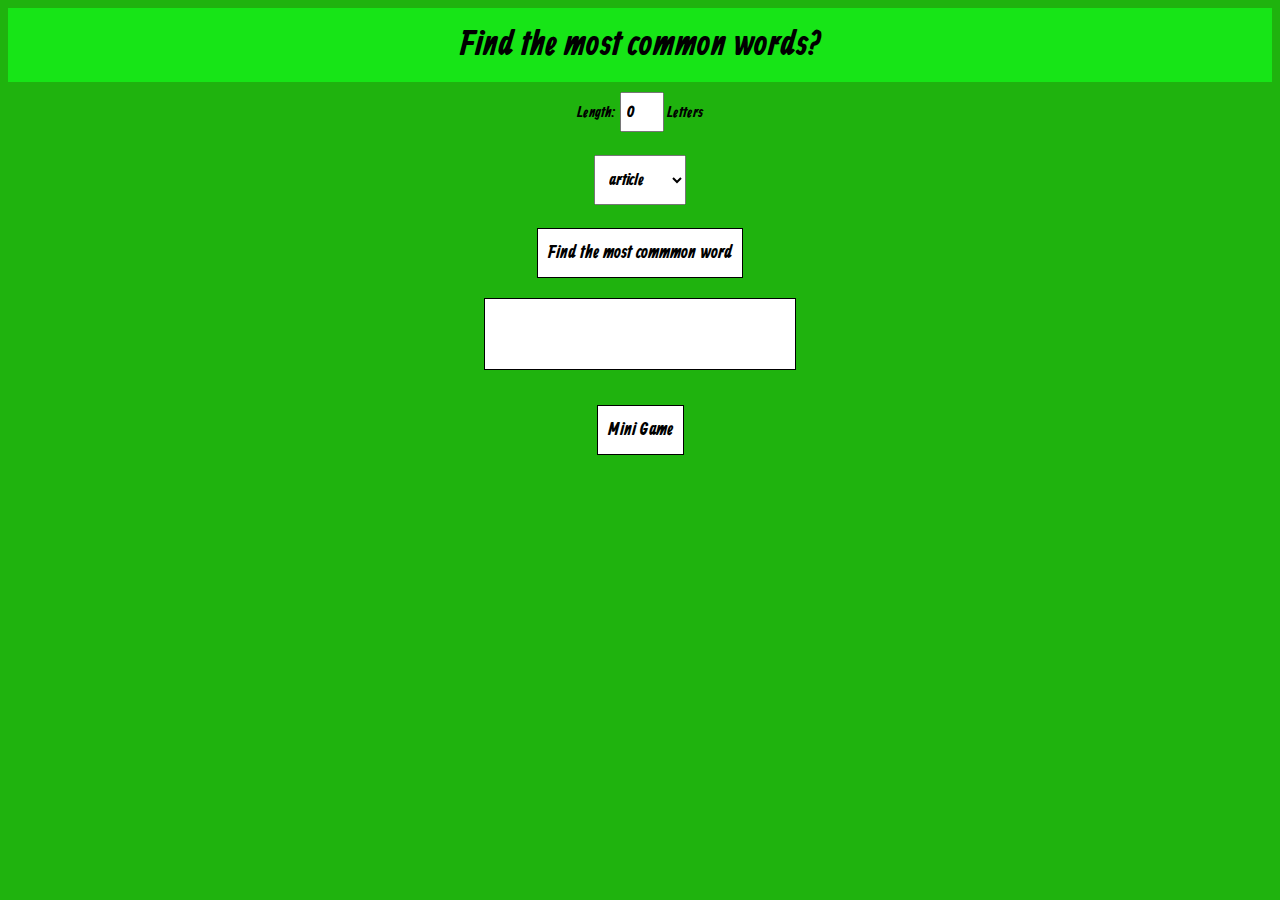
<file: index.html>
<!DOCTYPE html>
<html lang="en">
<head>
    <meta charset="UTF-8">
    <meta name="viewport" content="width=device-width, initial-scale=1.0">
    <title>Document</title>
    <link href="style.css" rel="stylesheet" type="text/css"/>
    <link rel="preconnect" href="https://fonts.googleapis.com">
    <link rel="preconnect" href="https://fonts.gstatic.com" crossorigin>
    <link href="https://fonts.googleapis.com/css2?family=Knewave&family=Ranga:wght@400;700&display=swap" rel="stylesheet">
</head>
<body>
    <header>Find the most common words?</header>
    <label>Length:</label>
    <input type="number" min="0" max="14" id="wordCount" value=0> Letters</div><br><br>
    <select id="partOfSpeech">
        <option value="article">article</option>
        <option value="verb">verb</option>
        <option value="adverb">adverb</option>
        <option value="noun">noun</option>
        <option value="adjective">adjective</option>
      </select>
      <!-- This button activates the "findword" function -->
      <br><br><button onclick="console.log(findWord())">Find the most commmon word</button><br>
    <div class="outputBox" id="outputBox"></p>
    </div>
</body>
</html>
<!-- When the button is clicked the "changefLocation" function sends you to a selected html -->
<button id="minigame" onclick="changefLocation('minigame.html')">Mini Game</button>
<script>
    // The changefLocation function takes your desired location in as a parameter, and then executes code that changes your html.
    function changefLocation(location){
    window.location.href = (location)};
</script>


<script src="utils.js"></script>
<script src="script.js"></script>
</file>
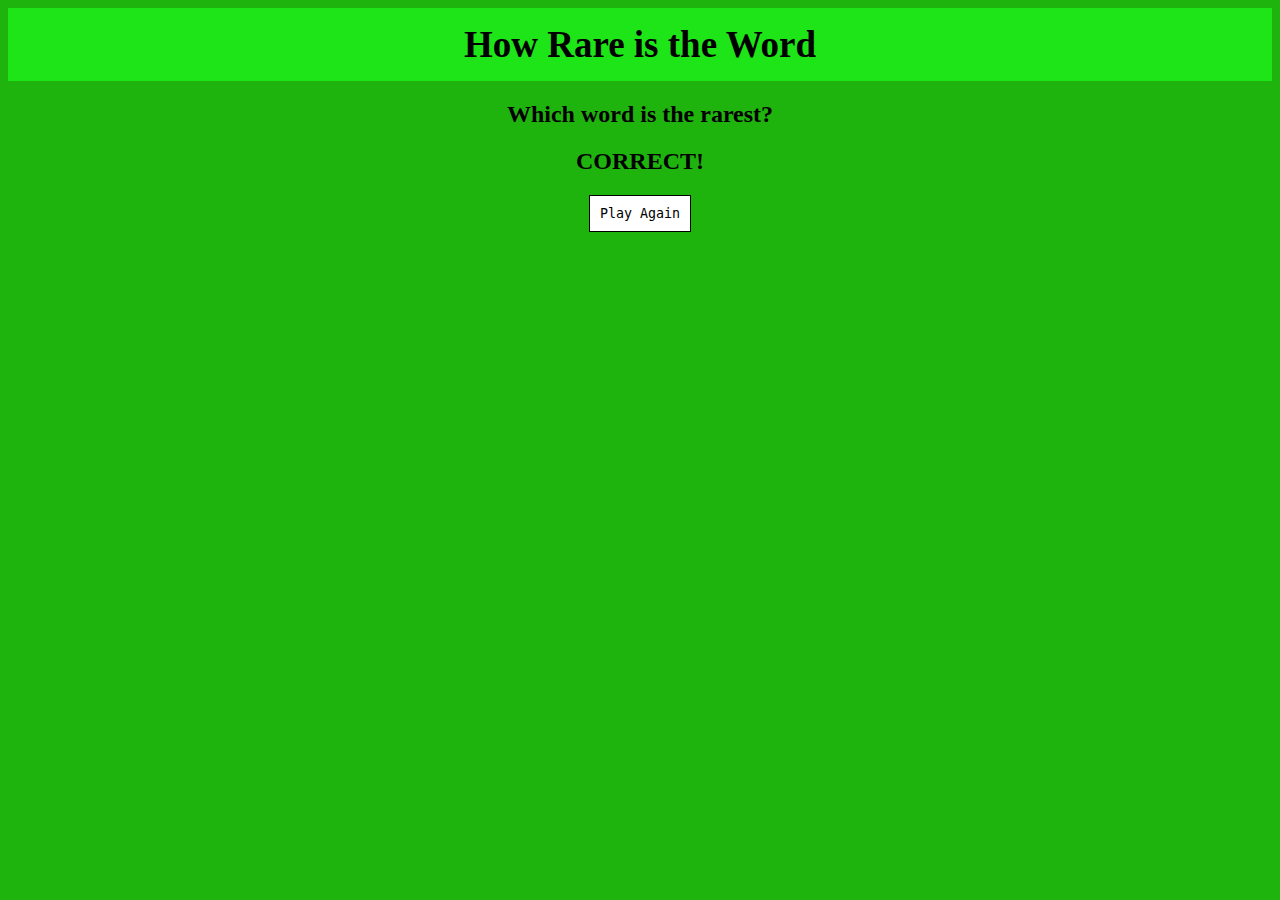
<file: correct.html>
<!DOCTYPE html>
<html>
<head>
	<meta charset="utf-8">
	<meta name="viewport" content="width=device-width">
	<title>repl.it</title>
	<link href="minigame.css" rel="stylesheet" type="text/css" />
</head>
<body>
	<header>How Rare is the Word</header>
	<h2>Which word is the rarest?</h2>
	<h2>CORRECT!</h2>
	<button onclick="changefLocation('minigame.html')">Play Again</button>
</body>
<script>
	// The "changefLocation" function takes your desired location in as a parameter, and then executes code that changes your html.
function changefLocation(location){
window.location.href = (location)}
</script>
</html>
</file>
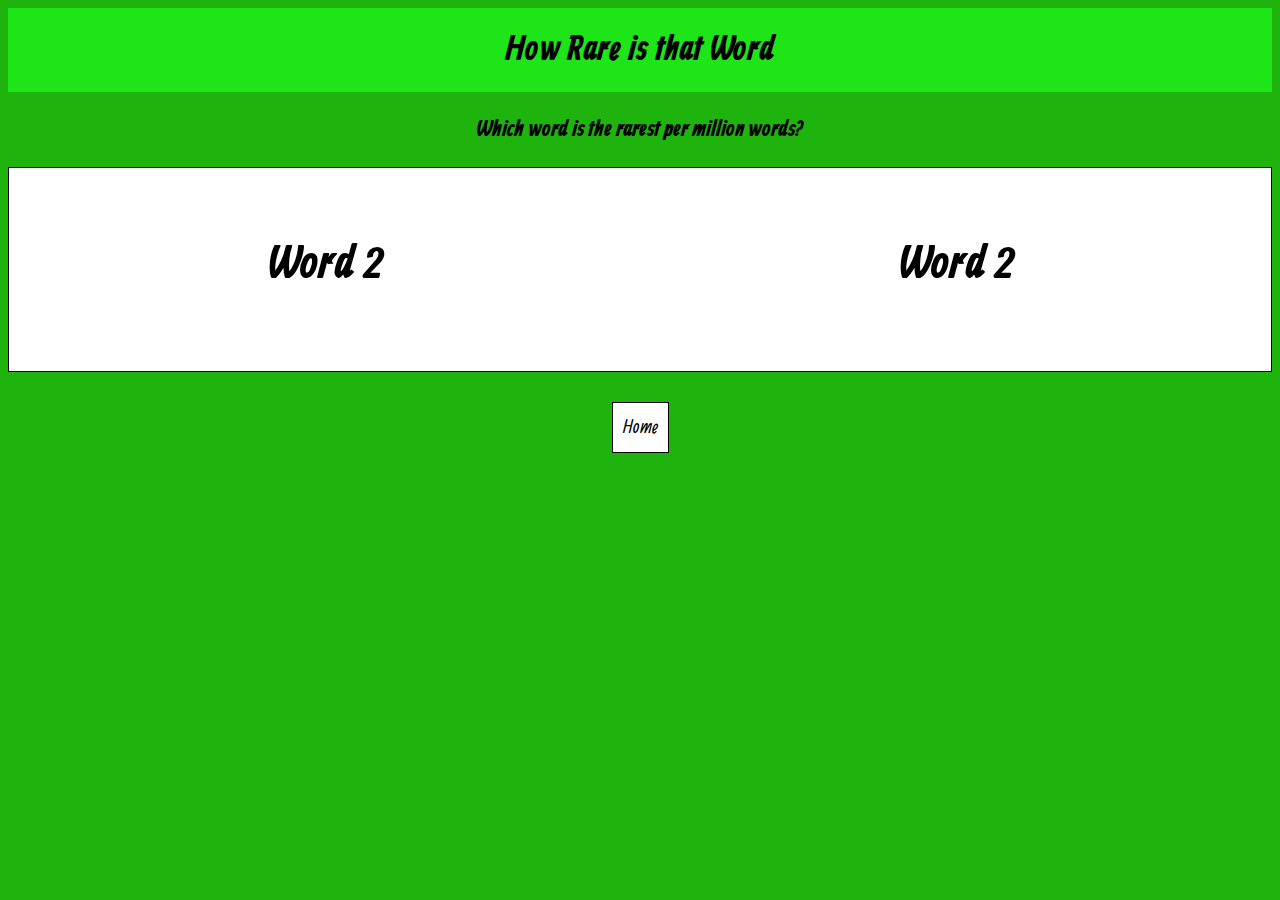
<file: minigame.html>
<!DOCTYPE html>
<html>

<head>
	<meta charset="utf-8">
	<meta name="viewport" content="width=device-width">
	<title>How Rare is the Word</title>
	<link href="minigame.css" rel="stylesheet" type="text/css" />
  <link rel="preconnect" href="https://fonts.googleapis.com">
  <link rel="preconnect" href="https://fonts.gstatic.com" crossorigin>
  <link href="https://fonts.googleapis.com/css2?family=Knewave&family=Ranga:wght@400;700&display=swap" rel="stylesheet">
</head>

<body>
	<header>How Rare is that Word</header>
	<h2>Which word is the rarest per million words?</h2>

      <div class="row">
      <div class="column">    
        <p id = "Word_1" onclick = 'changePage("wrong.html","correct.html")'>Word 2</p>
          </div>
      <div class="column">
        <p id = "Word_2" onclick = 'changePage("correct.html","wrong.html")'>Word 2</p>
          </div></div>

      <button id="home" onclick="changefLocation('index.html')">Home</button>
<script>
	// The changefLocation function takes your desired location in as a parameter, then executes code that changes your html location.
  function changefLocation(location){
  window.location.href = (location)};
</script>
    </body>
    </html>
    <script src="utils.js"></script>
    <script src="minigame.js"></script>
</file>
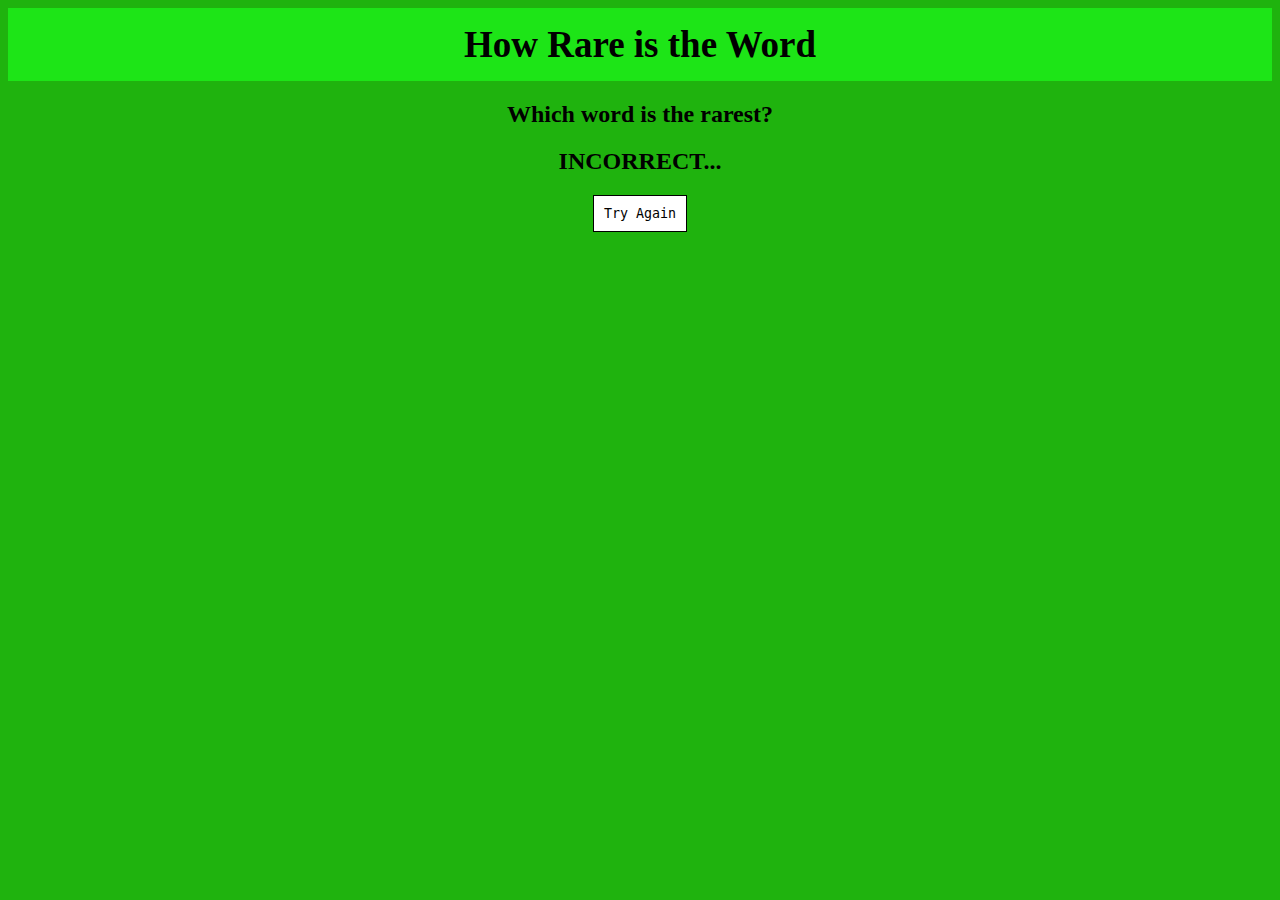
<file: wrong.html>
<!DOCTYPE html>
<html>
<head>
	<meta charset="utf-8">
	<meta name="viewport" content="width=device-width">
	<title>repl.it</title>
	<link href="minigame.css" rel="stylesheet" type="text/css" />
</head>
<body>
	<header>How Rare is the Word</header>
	<h2>Which word is the rarest?</h2>
	<h2>INCORRECT...</h2>
<button onclick="changefLocation('minigame.html')">Try Again</button>
</body>
<script>
	// The changefLocation function takes your desired location in as a parameter, and then executes code that changes your html.
function changefLocation(location){
window.location.href = (location)};
</script>
</html>
</file>
<file: style.css>
body{
  background-color: rgb(31, 179, 14);
  font-family: "Ranga", serif;
  font-weight: 700;
  font-style: normal;
  text-align: center;
}
.outputBox{
  min-height: 25px;
  width: 300px;
  margin-bottom: 15px;
  margin-top: 20px;
  background-color: white;
  padding: 5px;
  font-size: 60px;
  border: 1px solid;
  margin-inline: auto;
}
button{
  background-color: white;
  padding: 10px;
  font-family: "Ranga", serif;
  font-weight: 700;
  font-size: larger;
  border: 1px solid;
  cursor: pointer;
}
header{
  background: rgb(23, 229, 23);
  padding: 10px;
  margin-bottom: 10px;
  font-size: 37px;
  font-family: "Ranga", serif;
  font-weight: 700;
  font-style: normal;
}
select{
  padding: 10px;
  cursor: pointer;
  font-family: "Ranga", serif;
  font-weight: 700;
  font-style: normal;
  font-size: large;
}
input{
  padding: 5px;
  width: 30px;
  font-family: "Ranga", serif;
  font-weight: 700;
  font-style: normal;
  font-size: large;
}
#minigame{
  background-color: white;
  padding: 10px;
  margin-top: 20px;
  font-family: "Ranga", serif;
  font-weight: 700;
  border: 1px solid;
  cursor: pointer;
}
</file>
<file: minigame.css>
body{
  font-family: monospace;
  text-align:center;
  background: rgb(31, 179, 14);
}
  header{
    background: rgb(29, 229, 23);
    text-align: center;
    font-size: 37px;
    font-family: "Ranga", serif;
    font-weight: 700;
    font-style: normal;
    margin-bottom: 10px;
    padding: 15px;
  }
  img{
    cursor: pointer;
  }
  h2{
    font-family: "Ranga", serif;
    font-weight: 700;
    font-style: normal;
    font-size: 20; 
  }
  
  .column{
    text-align: center;
    border-width: 1px;
    background: white;
    width: 50%;
    padding: 10px;
    margin-bottom: 10px;
  }
  
  .row {
    background-color: white;
    display: flex; 
    flex-wrap: wrap;
    border: 1px solid;
  }
  * {
    box-sizing: border-box;
  }
  
  button{
    background-color: white;
    font-family: monospace;
    border: none;
    padding: 10px;
    cursor: pointer;
    border: 1px solid;;
  }
  #Word_1{
    font-size: 50px; 
    font-family: "Ranga", serif;
    font-weight: 700;
    font-style: normal;
    cursor: pointer;

  }
  #Word_2{
    font-size: 50px; 
    font-family: "Ranga", serif;
    font-weight: 700;
    font-style: normal;
    cursor: pointer;
  }
  #back_to_home{
    font-size: 50px;
    background-color: antiquewhite;
    border-radius: 5px;
    border-color: black;
  }
  #home{
border: 1px solid;
margin-inline: auto;
margin-top: 30px;
font-size: 20px; 
font-family: "Ranga", serif;
font-weight: 500;
}
</file>
